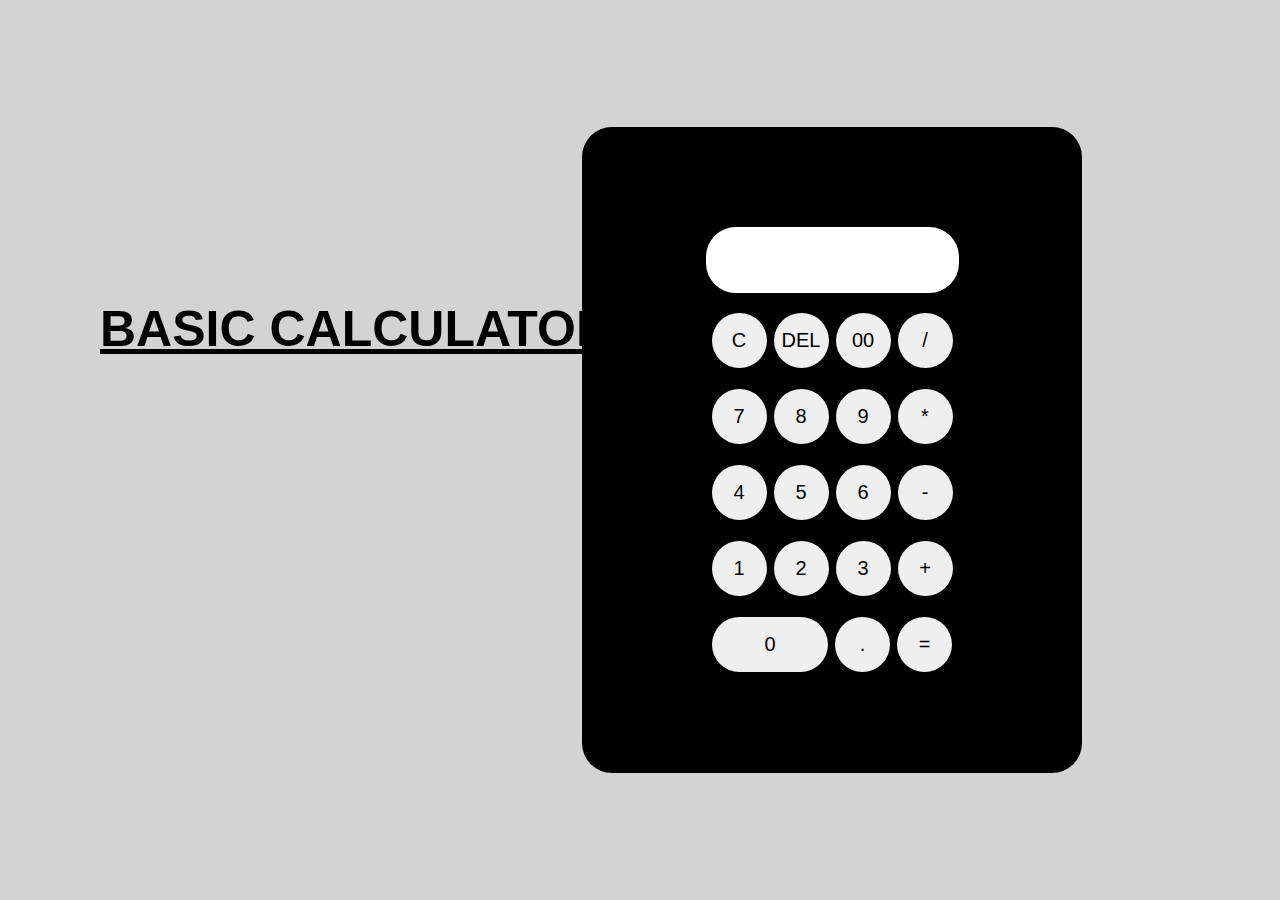
<file: index.html>
<!DOCTYPE html>
<html>
<head>
	<link rel="stylesheet" type="text/css" href="calculator.css" />
	<title>
		Calculator
	</title>

</head>
<form name="form1" class="cal" action="index.html" method="POST">
<input type="text" name="answer" id="display">
<br><br>
<input type="button" class="buttondes" value="C" onclick="form1.answer.value=''">
<input type="button" class="buttondes" value="DEL" onclick="form1.answer.value=form1.answer.value.substring(0,form1.answer.value.length*1-1)">
<input type="button" class="buttondes" value="00" onclick="form1.answer.value+='00'">
<input type="button" class="opdes" value="/" onclick="form1.answer.value+='/'">

<br><br>
<input type="button" class="buttondes" value="7" onclick="form1.answer.value+='7'">
<input type="button" class="buttondes" value="8" onclick="form1.answer.value+='8'">
<input type="button" class="buttondes" value="9" onclick="form1.answer.value+='9'">
<input type="button" class="opdes" value="*" onclick="form1.answer.value+='*'">
<br><br>
<input type="button" class="buttondes" value="4" onclick="form1.answer.value+='4'">
<input type="button" class="buttondes" value="5" onclick="form1.answer.value+='5'">
<input type="button" class="buttondes" value="6" onclick="form1.answer.value+='6'">
<input type="button" class="opdes" value="-" onclick="form1.answer.value+='-'">
<br><br>
<input type="button" class="buttondes" value="1" onclick="form1.answer.value+='1'">
<input type="button" class="buttondes" value="2" onclick="form1.answer.value+='2'">
<input type="button" class="buttondes" value="3" onclick="form1.answer.value+='3'">
<input type="button" class="opdes" value="+" onclick="form1.answer.value+='+'">
<br><br>
<input type="button" id="zero" value="0" onclick="form1.answer.value+='0'">
<input type="button" class="buttondes" value="." onclick="form1.answer.value+='.'">
<input type="button" class="opdes" value="=" onclick="form1.answer.value=eval(form1.answer.value)">
</form>
<body>
<h1>BASIC CALCULATOR</h1>
</body>
</html>
</file>
<file: calculator.css>
body{
	margin: 0;
	padding: 0;
	background-color: lightgrey;
}
.cal{
	width: 500px;
	padding-top: 100px;
	padding-bottom:100px;
	position: absolute;
	top: 50%;
	left:65%;
	background-color: black;
	border-radius: 30px;
	transform: translate(-50%,-50%);
	text-align: center;

}

#display{
	border:none;
	background-color: white;
	border-radius: 30px;
	width: 245px;
	font-size: 20px;
	font-family: sans-serif;;
	font-weight: 300px;
	height: 60px;
	margin: auto;
	border:2px solid white;
	color:black;
}

.buttondes{
	width:55px;
	height:55px;
	padding-top:-1;
	border:none;
	font-family: sans-serif;
	font-size:20px;
	font-weight:300px;
	border-radius:50px;
	cursor: pointer;
	margin:1.5px;
}
.opdes{
	width:55px;
	height:55px;
	padding-top:-1;
	border:none;
	font-family: sans-serif;
	font-size:20px;
	font-weight:300px;
	border-radius:50px;
	margin:1.5px;
	transition: 0.25px;
	cursor: pointer;
}

.buttondes:hover{
	background:lightgrey;
}
.opdes:hover{
	background:lightgrey;

}
#zero{
	width:116px;
	height:55px;
	padding-top:-1;
	border:none;
	font-family: sans-serif;
	font-size:20px;
	font-weight:300px;
	border-radius:50px;
	margin:1.5px;
	transition: 0.25px;
	cursor: pointer;
}
#zero:hover{
	background:lightgrey;
}

h1{
	color: black;
	margin-top: 300px;
	text-transform: uppercase;
	margin-left: 100px;
	font-family: sans-serif;
	font-weight: 700px;
	font-size: 50px;
	text-decoration: underline;
}
</file>
